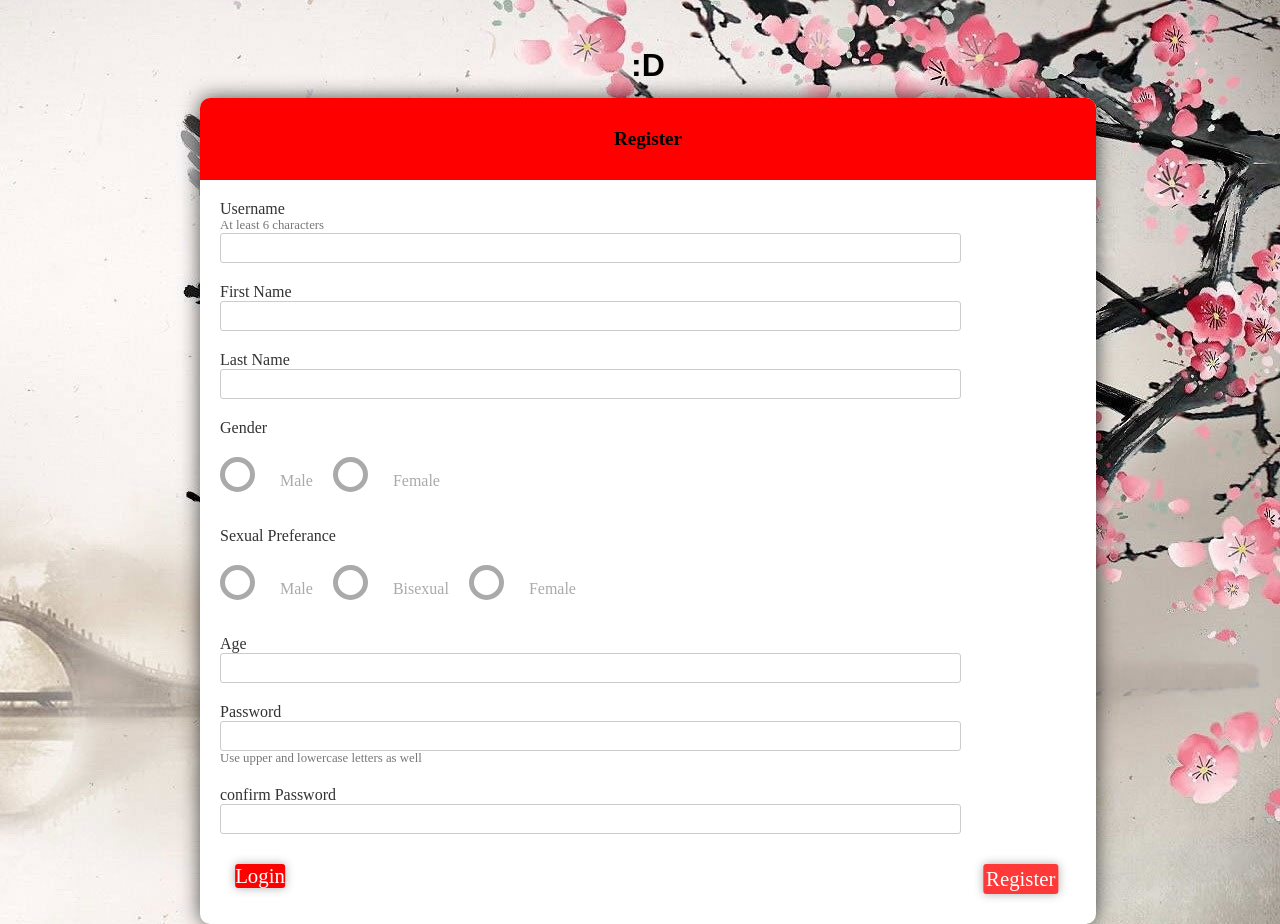
<file: index.html>
<!DOCTYPE html>
<html>
<!--   <?php
  // session_start();
   // if ($_SESSION['logged_on_user'] == "")
   // header("Location: login.php");
    ?> -->
<title>Pic Snap :D</title>
<head>
  <script src="https://ajax.googleapis.com/ajax/libs/jquery/1.12.4/jquery.min.js"></script>
  <script src="js/jquery.min.js"></script>
  <link rel="Stylesheet" type="text/css" href="css/login.css"/>
  <link rel="shortcut icon" url="srcimg/cherry.png"/>
        <br/>
<h1><center><font style="font-family:Chopin Script, Arial;" color=black>:D</font></center></h1> 
  
</head>
<body>

<!-- <center><section> -->

<form method="POST" action="reguser.php">
<center><header>Register</header></center>
<label>Username</label>
<div class="help">At least 6 characters</div>
<input name="username" type="text">
<label>First Name</label>
<input name="username" type="text">
<label>Last Name</label>
<input name="username" type="text">
<label style="width: 100%">Gender</label>

<div class="container">	
  <ul>
  <li>
    <input type="radio" id="a-option" name="selector">
    <label for="a-option">Male</label>
    
    <div class="check"></div>
  </li>
  
  <li>
    <input type="radio" id="b-option" name="selector">
    <label for="b-option">Female</label>
    
    <div class="check"><div class="inside"></div></div>
  </li>
  
</ul>
</div>

<label style="width: 100%">Sexual Preferance</label>

<div class="container">	
  <ul>
  <li>
    <input type="radio" id="c-option" name="selector2">
    <label for="c-option">Male</label>
    
    <div class="check"></div>
  </li>
  
  <li>
    <input type="radio" id="d-option" name="selector2">
    <label for="d-option">Bisexual</label>
    
    <div class="check"><div class="inside"></div></div>
  </li>
  
  <li>
    <input type="radio" id="e-option" name="selector2">
    <label for="e-option">Female</label>
    
    <div class="check"><div class="inside"></div></div>
  </li>
</ul>
</div>

<label style="width: 100%">Age</label>
<input name="username" type="number">

<!--if($_GET["err"] == 1)
{
    echo"<div class='help' style='color:red;'>";
    echo"   Username or Password is incorrect";
    echo"</div>";
}-->
<label>Password</label>
<input name="pword" type="password"/>
<div class="help">Use upper and lowercase letters as well</div>
<label> confirm Password</label>
<input name="pword" type="password"/>

<a href="login.php" class="button" style="float:left; margin-left: 60px" type="submit" name="submit" value="OK" class="button">Login</a>

<button style="float:right; padding: 3px">Register</button>



</form>
<!-- </section> -->


    
<!--<nav>
    <ul>
    <li><a class="active" href="#home">Home</a></li>
    <li><a href="./gallery.php">Gallery</a></li>
    <li><a href="#contact">Contact</a></li>
    <li style="float:right"><a href="./logout.php">logout</a></li>
    </ul>
</nav> -->

<br/>
</div>
</body>



</html>
</file>
<file: css/login.css>
body
{
    height: 100%;
    width: 100%;
    position: absolute;
    background-image: url("../srcimg/background.jpg");
    background-position: right top;
    background-repeat: no-repeat;
    background-attachment: fixed;
}


form {

margin-left: 15%;
margin-right:15%;
width: 70%;

  background: white;

  box-shadow: 0px 0px 20px rgba(0, 0, 0, 0.7);
  font-family: lato;
  color: #333;
  border-radius: 10px;

position: absolute;
top: 10%;
}

button:link {
    color:white;

}

a:link
{
  color:white;
    text-decoration: none;
}

form header {
  background: red;
  padding: 30px 20px;
  color: black;
  font-size: 1.2em;
  font-weight: 600;
  border-radius: 10px 10px 0 0;
}
form label {
  margin-left: 20px;
  display: inline-block;
  margin-top: 20px;
  /*margin-bottom: 5px; */
  position: relative;
}
form input {

  display: block;
  width: 78%;
  margin-left: 20px;
  padding: 5px 20px;
  font-size: 1em;
  border-radius: 3px;
  outline: none;
  border: 1px solid #ccc;
}
form .help {
  margin-left: 20px;
  font-size: 0.8em;
  color: #777;
}
button {
 /* padding: 5px 20px; */

  position: relative;
  margin-top: 30px;
  margin-bottom: 30px;
  
  transform: translate(-50%, 0);
  font-family: inherit;
  color: white;
  background: #FF3838;
  outline: none;
  border: none;
  font-size: 1.3em;
  font-weight: 400;
  border-radius: 3px;
  box-shadow: 0px 0px 10px rgba(51, 51, 51, 0.4);
  cursor: pointer;
  transition: all 0.15s ease-in-out;
}

form a {
    -webkit-appearance:form button;
    -moz-appearance: button;
    position: relative;
  margin-top: 30px;
  margin-bottom: 30px;
  
  transform: translate(-50%, 0);
  font-family: inherit;
  color: white;
  background:red;
  font-size: 1.3em;
  font-weight: 400;
  border-radius: 3px;
  box-shadow: 0px 0px 10px rgba(51, 51, 51, 0.4);
  cursor: pointer;
  transition: all 0.15s ease-in-out;
}

form button:hover {
  background: #ff5252;
}

/*#footer 
{
    clear: both;
    position: absolute;
    z-index: 10;
    height: 3em;
    top: 0;
    margin-top: -3em;
}*/


.container{
  display: block;
  position: relative;
  margin: auto;
/*  height: 100px;
  width: 100px;
 bottom: 0; left:0; right: 0; top:0; */
  padding: 0;
}

h2 {
	color: #AAAAAA;
	font-weight: normal;
}

.container ul{
  list-style: none;
  /*height: 100%;
  width: 100%;*/ 
  margin: 0;
  padding: 0;
}


ul li{
  color: #AAAAAA;
  display: block;
  position: relative;
  float: left;
/*width: 100%; */
/*height: 100px; */
	/*border-bottom: 1px solid black; */
}


ul li input[type=radio]{
  position: absolute;
  visibility: hidden;
}

ul li label{
  display: block;
  position: relative;
/*font-weight: 300;
  font-size: 1.35em;*/
  padding: 25px 0px 25px 80px;
 margin: 10px auto;
  height: 0px;
  /*z-index: 9;*/
  cursor: pointer;
  -webkit-transition: all 0.25s linear;
}

ul li:hover label{
	color:black;
}

ul li .check{
  display: block;
  position: absolute;
  border: 5px solid #AAAAAA;
  border-radius: 100%;
  height: 25px;
  width: 25px;
top: 20px;
  left: 20px;
	z-index: 5;
	transition: border .25s linear;
	-webkit-transition: border .25s linear;
}

ul li:hover .check {
  border: 5px solid black;
}

ul li .check::before {
  display: block;
  position: absolute;
	content: '';
  border-radius: 100%;
  height: 15px;
  width: 15px;
  top: 5px;
	left: 5px;
  margin: auto;
	transition: background 0.25s linear;
	-webkit-transition: background 0.25s linear;
}

input[type=radio]:checked ~ .check {
  border: 5px solid #0DFF92;
}

input[type=radio]:checked ~ .check::before{
  background: #0DFF92;
}

input[type=radio]:checked ~ label{
  color: #0DFF92;
}
</file>
